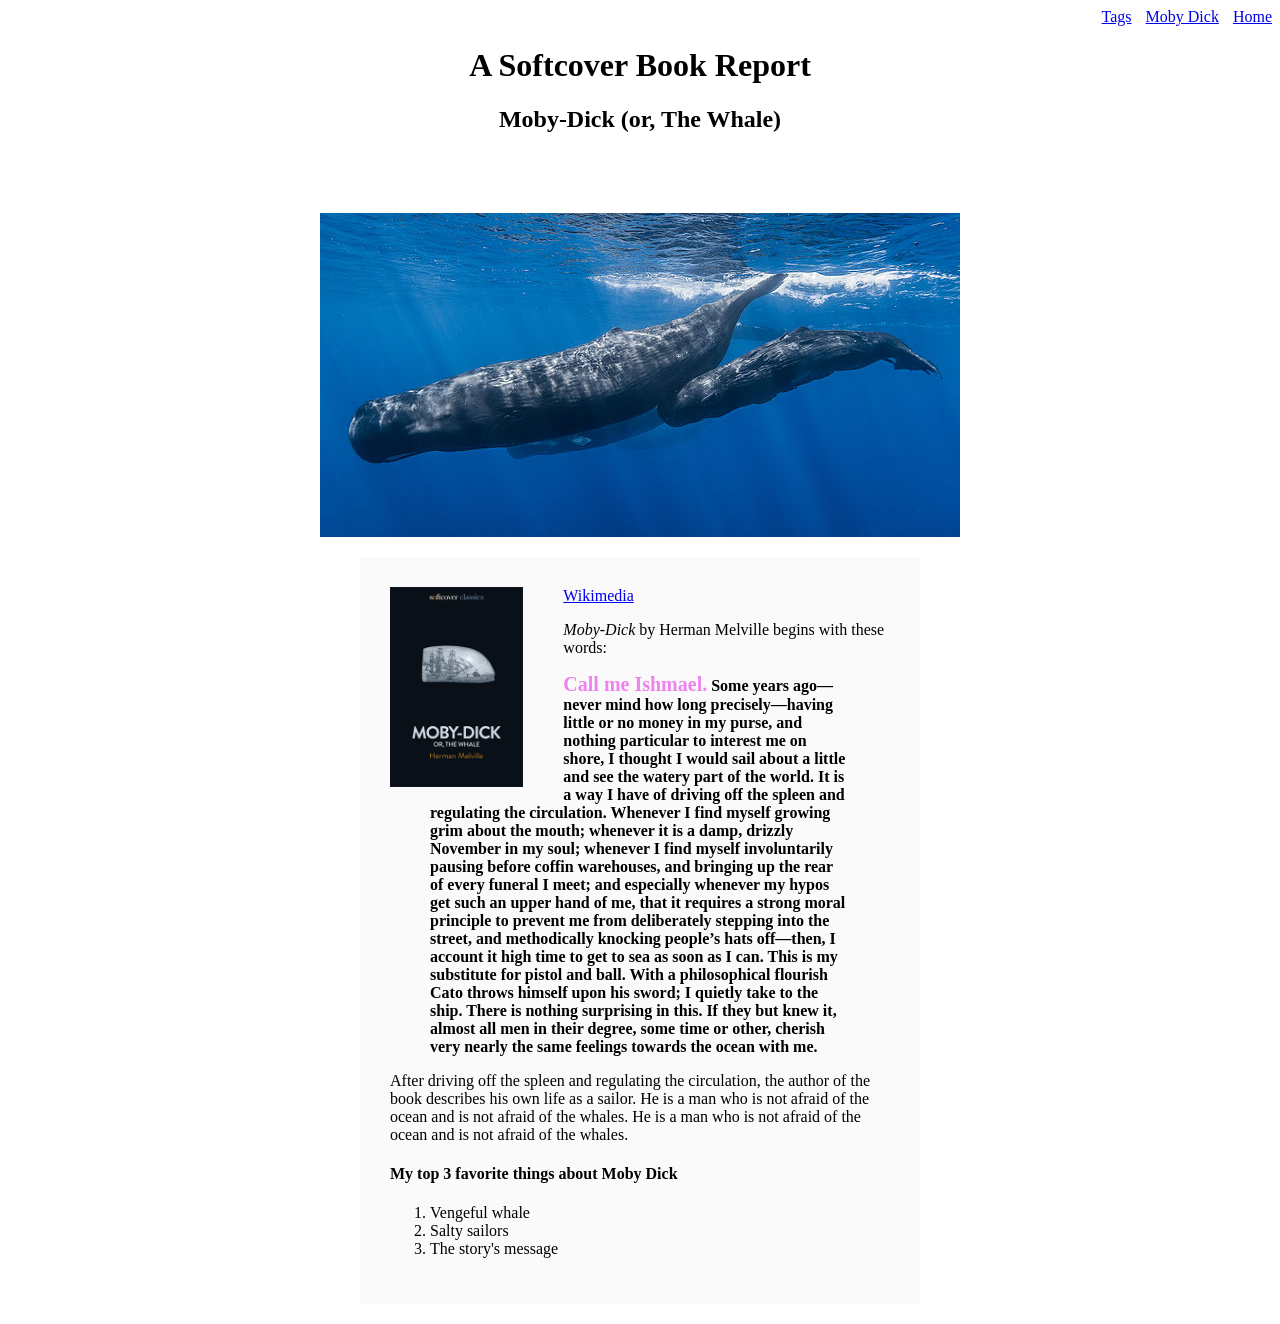
<file: moby_dick.html>
<!doctype html>
<html lang="en">
    <head>
        <meta charset="UTF-8" />
        <meta name="viewport" content="width=device-width, initial-scale=1.0" />
        <title>Moby Dick</title>
        <link rel="stylesheet" href="main.css" />
    </head>
    <body>
        <div class="nav-container">
            <a href="tags.html" class="nav-spacing">Tags</a>
            <a href="moby_dick.html" class="nav-spacing">Moby Dick</a>
            <a href="index.html" class="nav-spacing">Home</a>
        </div>
        <header style="text-align: center; margin: 0 0 80px 0;">
            <h1>A Softcover Book Report</h1>
            <h2>Moby-Dick (or, The Whale)</h2>
        </header>

        <img src="images/sperm_whales.jpg"Sperm Whale Pod" style="display: block; margin: 0 auto;" />
    
        <div style="width: 500px; margin: 20px auto; padding: 30px; background-color: #fafafa;">
            <img src="images/moby_dick.png" alt="Moby Dick" height="200px" style="float: left; margin: 0 40px 0 0"/>
            <a href="https://commons.wikimedia.org/wiki/File:Sperm_whale_pod.jpg"
                >Wikimedia</a
            >
            <div>
                <p>
                    <em>Moby-Dick</em> by Herman Melville begins with these
                    words:
                </p>
                <blockquote>
                    <p style="font-weight: bold;">
                        <span style="font-size: 20px;color: violet;">Call me Ishmael.</span> Some years ago—never mind
                        how long precisely—having little or no money in my
                        purse, and nothing particular to interest me on shore, I
                        thought I would sail about a little and see the watery
                        part of the world. It is a way I have of    driving off the
                        spleen and regulating the circulation. Whenever I find
                        myself growing grim about the mouth; whenever it is a
                        damp, drizzly November in my soul; whenever I find
                        myself involuntarily pausing before coffin warehouses,
                        and bringing up the rear of every funeral I meet; and
                        especially whenever my hypos get such an upper hand of
                        me, that it requires a strong moral principle to prevent
                        me from deliberately stepping into the street, and
                        methodically knocking people’s hats off—then, I account
                        it high time to get to sea as soon as I can. This is my
                        substitute for pistol and ball. With a philosophical
                        flourish Cato throws himself upon his sword; I quietly
                        take to the ship. There is nothing surprising in this.
                        If they but knew it, almost all men in their degree,
                        some time or other, cherish very nearly the same
                        feelings towards the ocean with me.
                    </p>
                </blockquote>
             
                <p>
                    After driving off the spleen and regulating the circulation,
                    the author of the book describes his own life as a sailor.
                    He is a man who is not afraid of the ocean and is not afraid
                    of the whales. He is a man who is not afraid of the ocean
                    and is not afraid of the whales.
                </p>
            </div>
        
        <h4>My top 3 favorite things about Moby Dick</h4>
        <ol>
            <li>Vengeful whale</li>
            <li>Salty sailors</li>
            <li>The story's message</li>
        </ol>
    </div>
    </body>
</html>
</file>
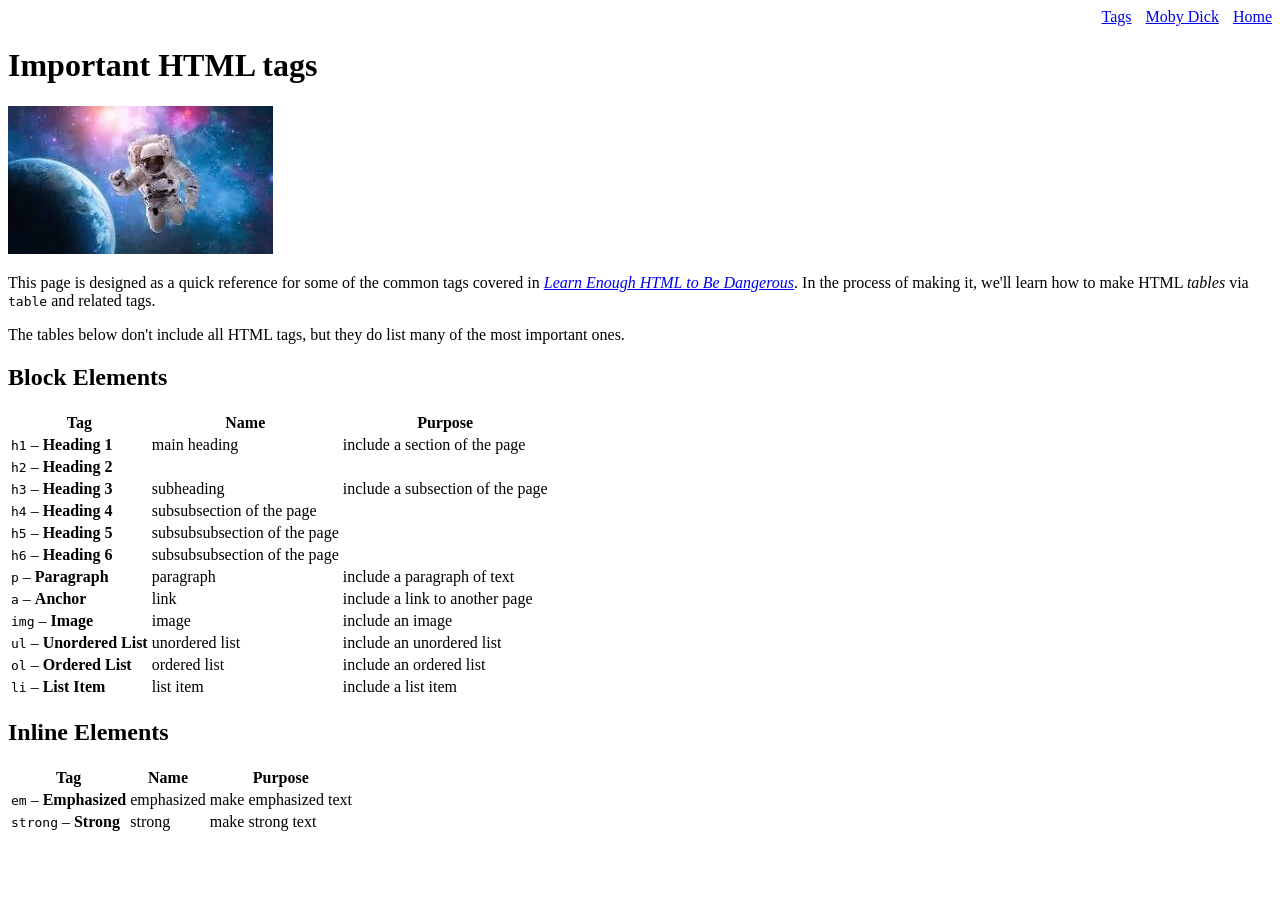
<file: tags.html>
<!doctype html>
<html>
    <head>
        <title>HTML Tags</title>
        <meta charset="utf-8" />
        <link rel="stylesheet" href="main.css" />
    </head>
    <body>
        <div class="nav-container">
            <a href="tags.html" class="nav-spacing">Tags</a>
            <a href="moby_dick.html" class="nav-spacing">Moby Dick</a>
            <a href="index.html" class="nav-spacing">Home</a>
        </div>
        <h1>Important HTML tags</h1>

        <img
            src="[data-uri]"
            alt="Tagged Astronaut"
        />

        <p>
            This page is designed as a quick reference for some of the common
            tags covered in
            <a href="https://learnenough.com/html"
                ><em>Learn Enough HTML to Be Dangerous</em></a
            >. In the process of making it, we'll learn how to make HTML
            <em>tables</em> via <code>table</code> and related tags.
        </p>
        <p>
            The tables below don't include all HTML tags, but they do list many
            of the most important ones.
        </p>

        <h2>Block Elements</h2>
        <table>
            <tr>
                <th>Tag</th>
                <th>Name</th>
                <th>Purpose</th>
            </tr>
            <tr>
                <td><code>h1</code> &ndash; <strong>Heading 1</strong></td>
                <td>main heading</td>
                <td>include a section of the page</td>
            </tr>
            <tr>
                <td><code>h2</code> &ndash; <strong>Heading 2</strong></td>
            </tr>
            <tr>
                <td><code>h3</code> &ndash; <strong>Heading 3</strong></td>
                <td>subheading</td>
                <td>include a subsection of the page</td>
            </tr>
            <tr>
                <td><code>h4</code> &ndash; <strong>Heading 4</strong></td>
                <td>subsubsection of the page</td>
            </tr>
            <tr>
                <td><code>h5</code> &ndash; <strong>Heading 5</strong></td>
                <td>subsubsubsection of the page</td>
            </tr>
            <tr>
                <td><code>h6</code> &ndash; <strong>Heading 6</strong></td>
                <td>subsubsubsection of the page</td>
            </tr>
            <tr>
                <td><code>p</code> &ndash; <strong>Paragraph</strong></td>
                <td>paragraph</td>
                <td>include a paragraph of text</td>
            </tr>
            <tr>
                <td><code>a</code> &ndash; <strong>Anchor</strong></td>
                <td>link</td>
                <td>include a link to another page</td>
            </tr>
            <tr>
                <td><code>img</code> &ndash; <strong>Image</strong></td>
                <td>image</td>
                <td>include an image</td>
            </tr>
            <tr>
                <td><code>ul</code> &ndash; <strong>Unordered List</strong></td>
                <td>unordered list</td>
                <td>include an unordered list</td>
            </tr>
            <tr>
                <td><code>ol</code> &ndash; <strong>Ordered List</strong></td>
                <td>ordered list</td>
                <td>include an ordered list</td>
            </tr>
            <tr>
                <td><code>li</code> &ndash; <strong>List Item</strong></td>
                <td>list item</td>
                <td>include a list item</td>
            </tr>
        </table>
        <h2>Inline Elements</h2>
        <table>
            <tr>
                <th>Tag</th>
                <th>Name</th>
                <th>Purpose</th>
            </tr>
            <tr>
                <td><code>em</code> &ndash; <strong>Emphasized</strong></td>
                <td>emphasized</td>
                <td>make emphasized text</td>
            </tr>
            <tr>
                <td><code>strong</code> &ndash; <strong>Strong</strong></td>
                <td>strong</td>
                <td>make strong text</td>
            </tr>
        </table>
    </body>
</html>
</file>
<file: main.css>
.nav-spacing {
    margin-left: 10px;
}
.nav-container {
    text-align: right;
}
</file>
